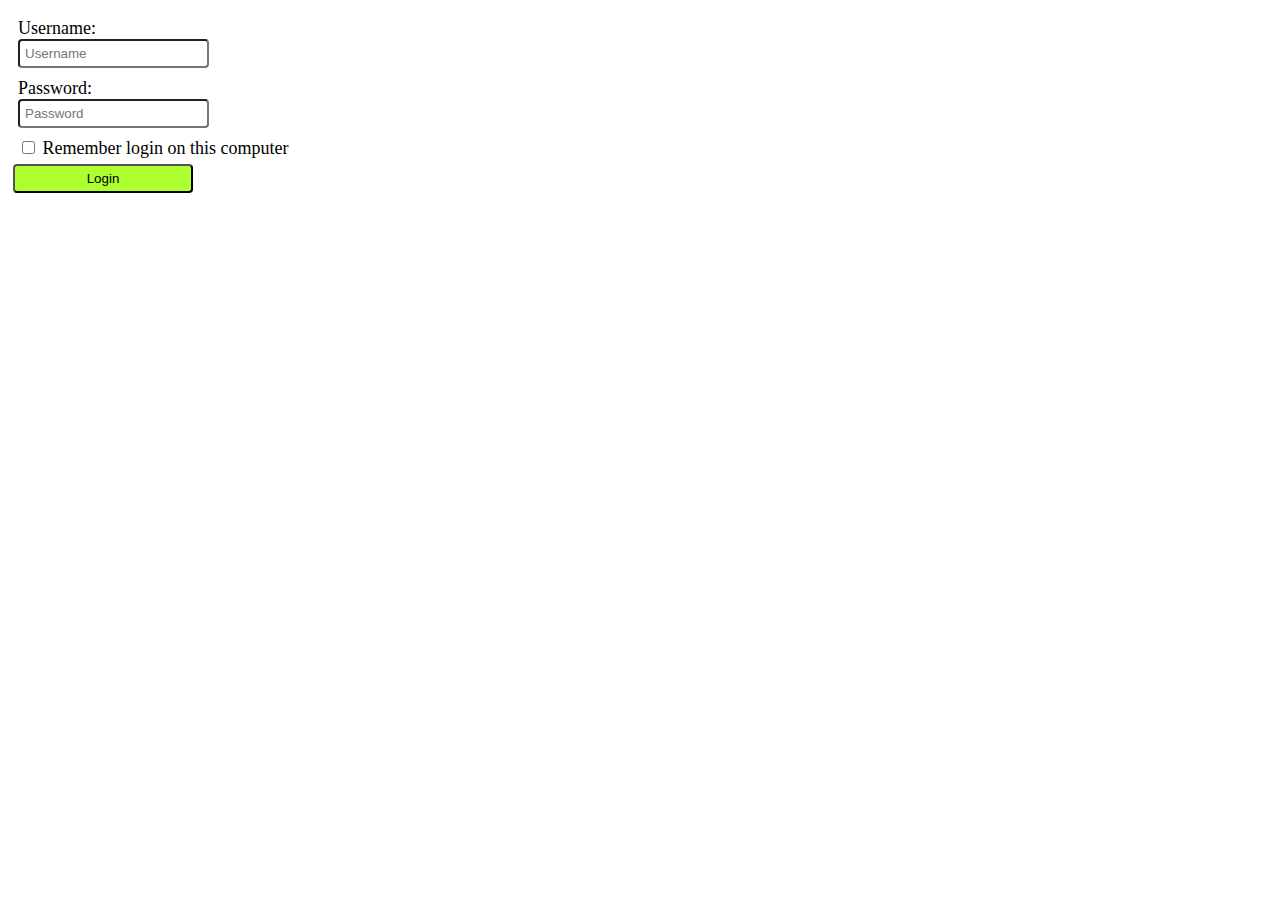
<file: Forms/Part_1/index.html>
<!DOCTYPE html>
<html>
<head lang="en">
  <meta charset="UTF-8">
  <title>Access to forms</title>
  <link rel="stylesheet" href="style.css">
</head>
<body>
<form id="login" name="login" method="post" action="login.html">
  <div class="form-group">
    <label for="username">Username:</label>
    <br>
    <input type="text" id="username" name="username" value="" placeholder="Username">
  </div>
  <div class="form-group">
    <label for="password">Password:</label>
    <br>
    <input type="password" id="password" name="password" value="" placeholder="Password">
  </div>
  <div class="checkbox">
    <label for="remember">
      <input type="checkbox" id="remember" name="remember" value="on">
      Remember login on this computer
    </label>
  </div>
  <button type="submit" id="submit" name="submit">Login</button>
</form>
<script src="script.js"></script>
</body>
</html>
</file>
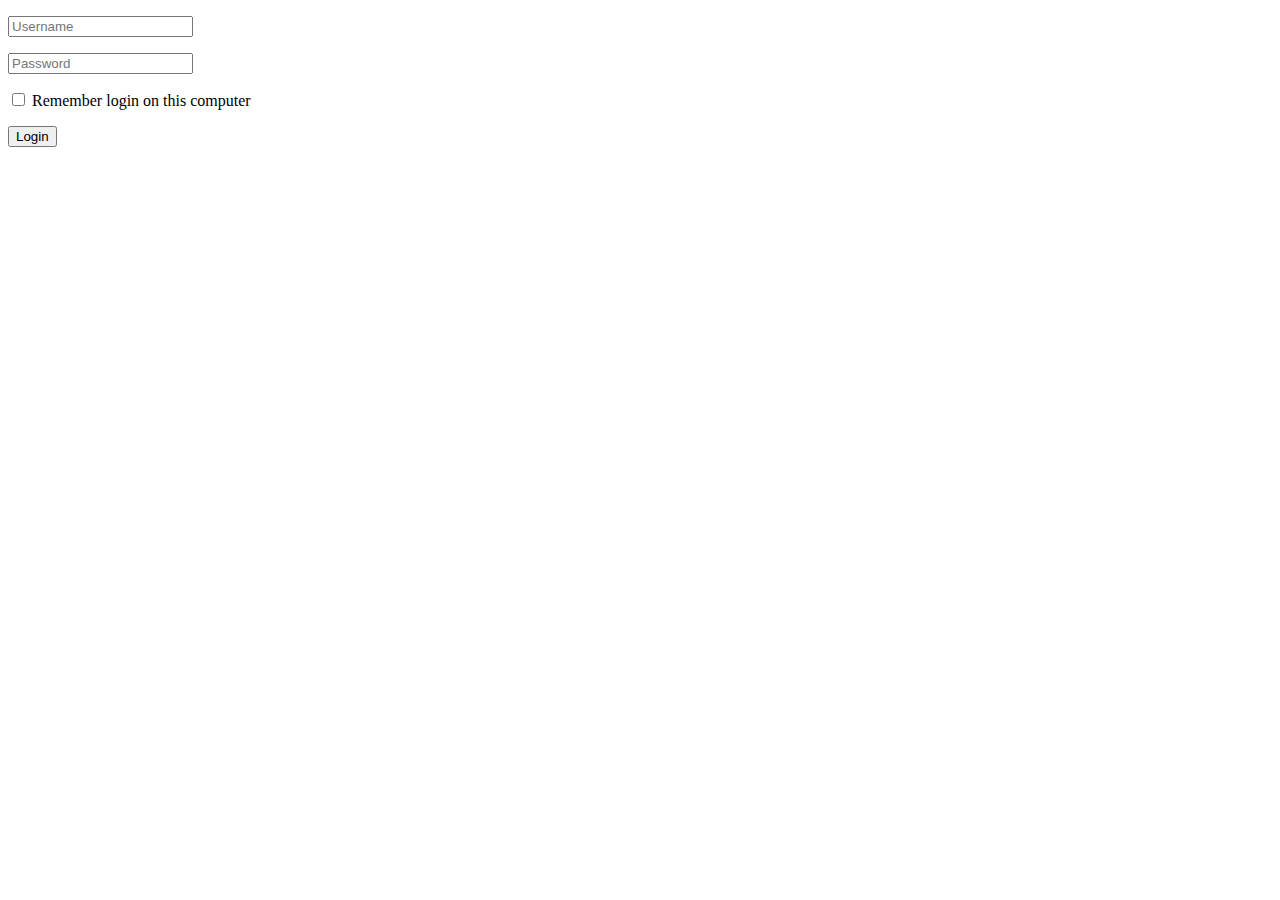
<file: Forms/Part_2/index.html>
<!DOCTYPE html>
<html>
<head lang="en">
  <meta charset="UTF-8">
  <title>Access to form elements</title>
  <link rel="stylesheet" href="style.css">
</head>
<body>
<form id="login" name="login" method="post" action="login.html">
  <p><input type="text" id="username" name="username" value="" placeholder="Username"></p>
  <p><input type="password" id="password" name="password" value="" placeholder="Password"></p>
  <p>
    <label for="remember">
      <input type="checkbox" id="remember" name="remember" value="on">
      Remember login on this computer
    </label>
  </p>
  <p class="submit">
    <input type="submit" id="submit" name="submit" value="Login">
  </p>
</form>
<script src="script.js"></script>
</body>
</html>
</file>
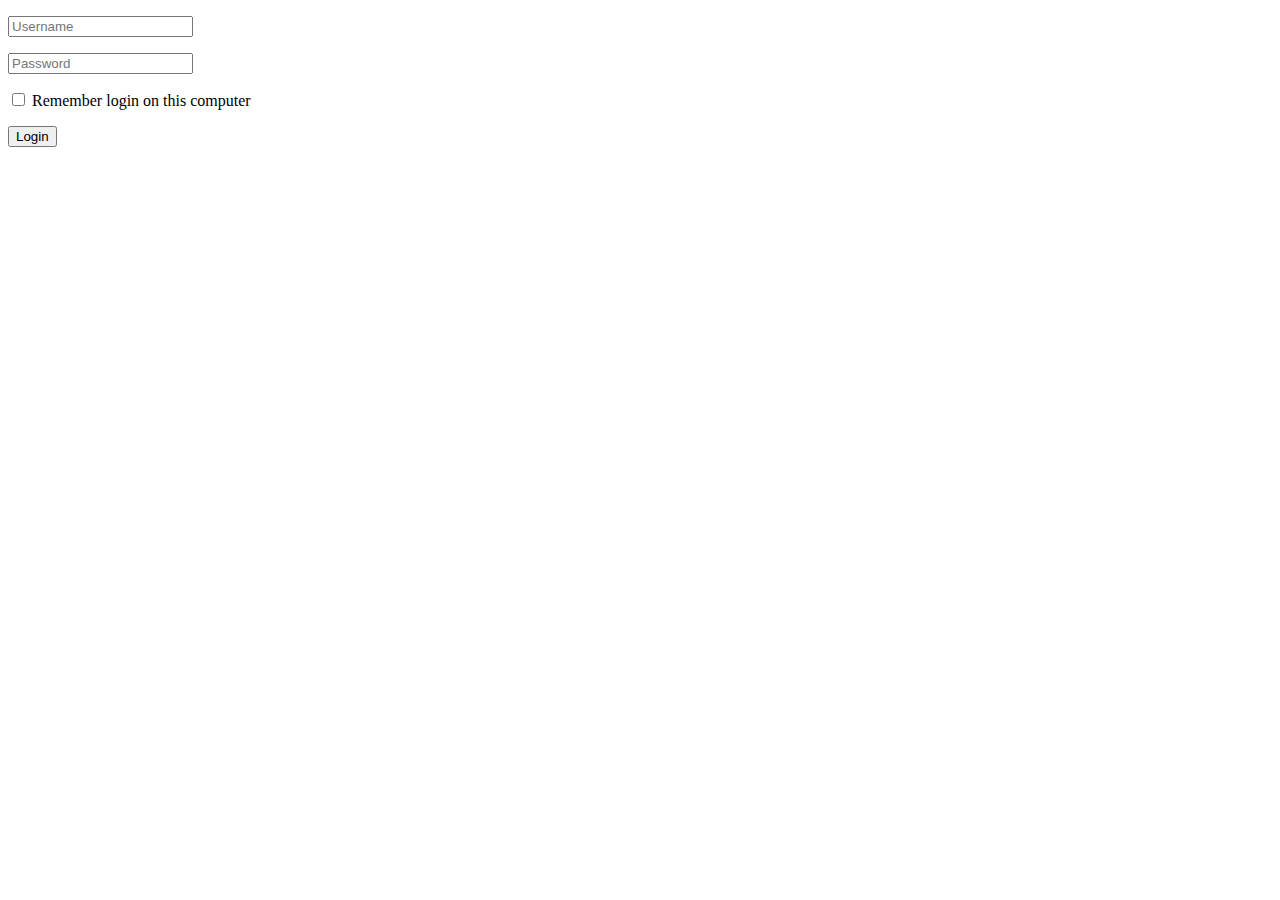
<file: Forms/Part_3/index.html>
<!DOCTYPE html>
<html>
<head lang="en">
  <meta charset="UTF-8">
  <title>Access to form elements</title>
</head>
<body>
<form id="login" name="login" method="post" action="login.html">
  <p><input type="text" id="username" name="username" value="" placeholder="Username"></p>
  <p><input type="password" id="password" name="password" value="" placeholder="Password"></p>
  <p>
    <label for="remember">
      <input type="checkbox" id="remember" name="remember" value="on">
      Remember login on this computer
    </label>
  </p>
  <p class="submit">
    <input type="submit" id="submit" name="submit" value="Login">
  </p>
</form>
<script src="script.js"></script>
</body>
</html>
</file>
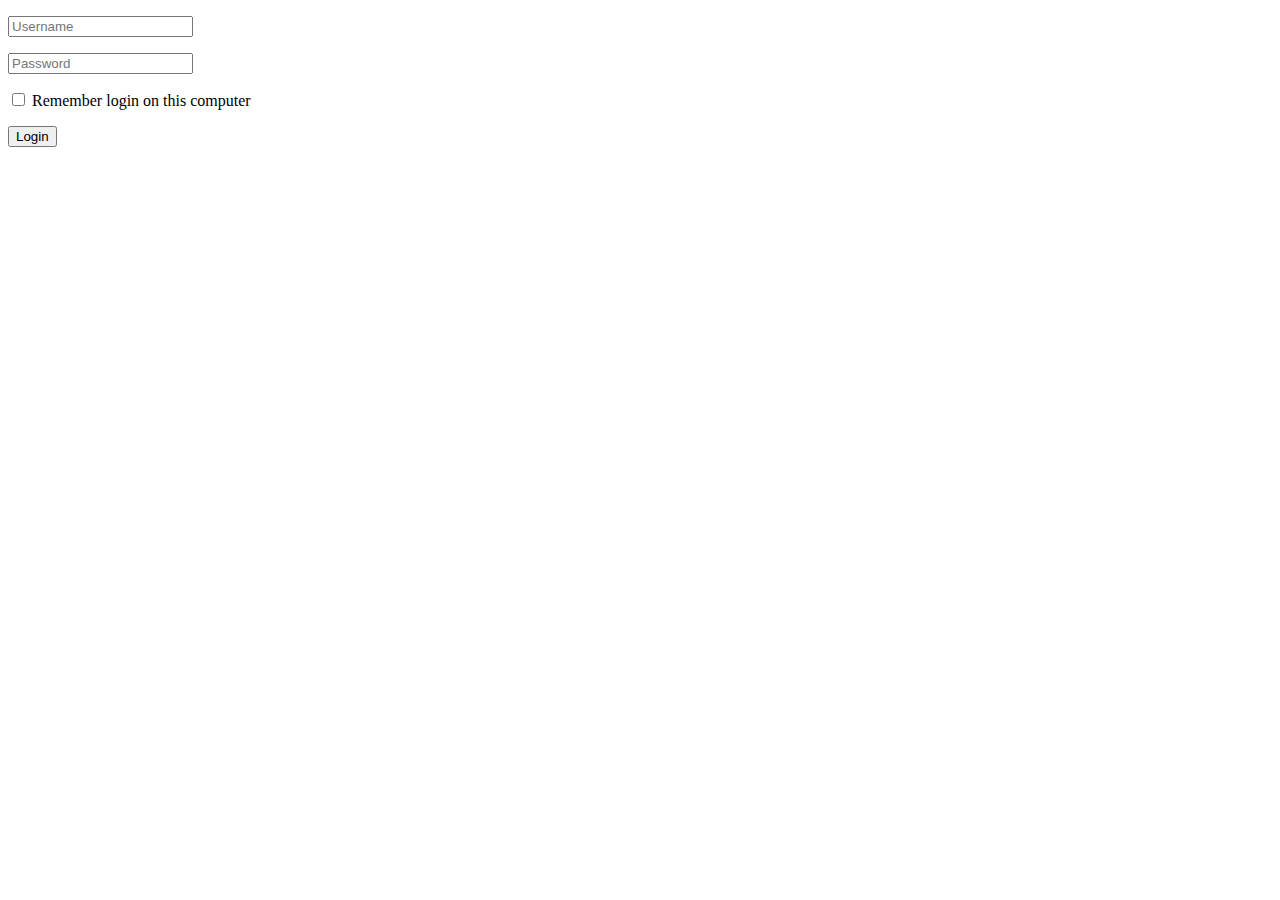
<file: Forms/Part_4/index.html>
<!DOCTYPE html>
<html>
<head lang="en">
  <meta charset="UTF-8">
  <title>Access to a checkbox</title>
</head>
<body>
<form id="login" name="login" method="post" action="login.html">
  <p><input type="text" id="username" name="username" value="" placeholder="Username"></p>
  <p><input type="password" id="password" name="password" value="" placeholder="Password"></p>
  <p>
    <label for="remember">
      <input type="checkbox" id="remember" name="remember" value="on">
      Remember login on this computer
    </label>
  </p>
  <p class="submit">
    <input type="submit" id="submit" name="submit" value="Login">
  </p>
</form>
<script src="script.js"></script>
</body>
</html>
</file>
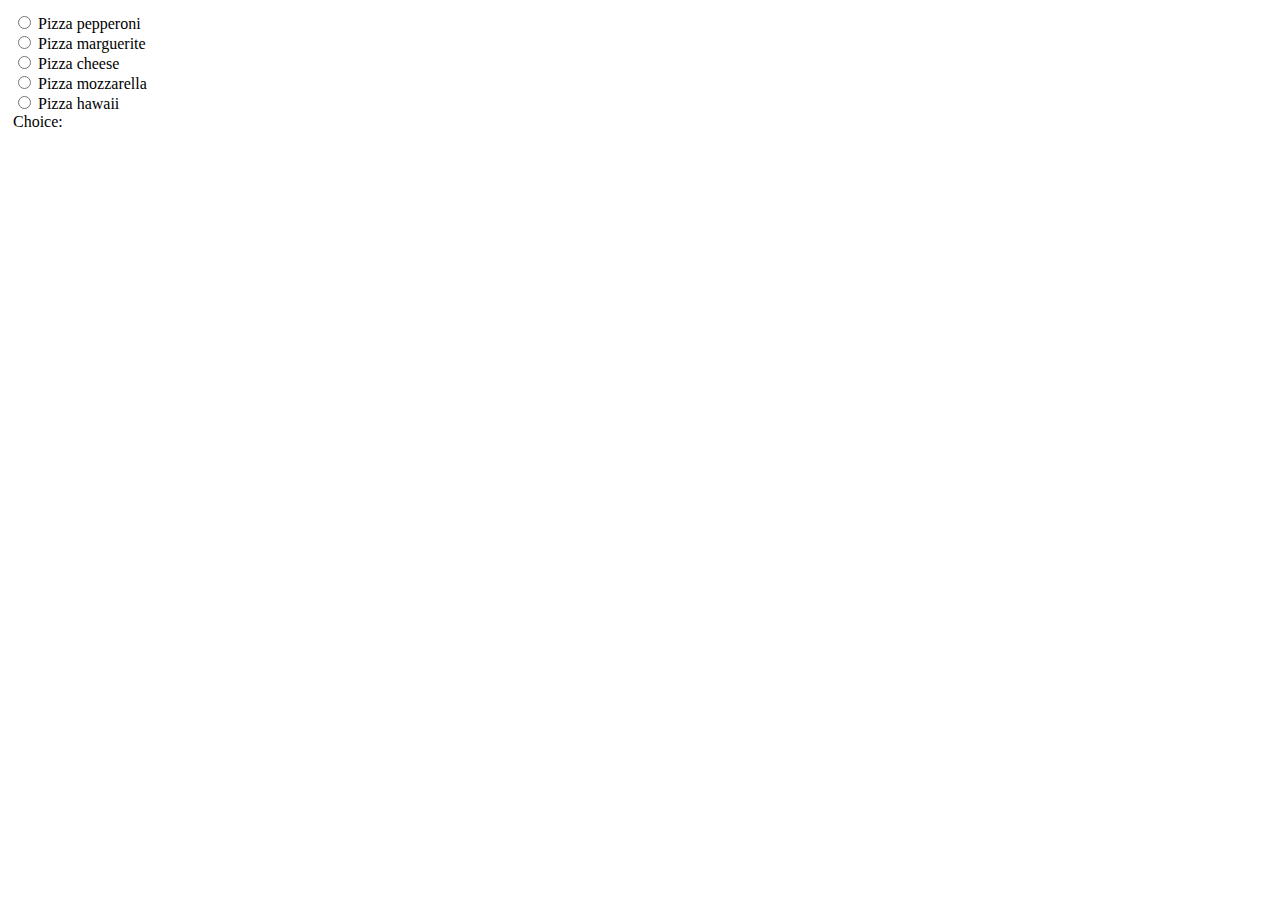
<file: Forms/Part_5/index.html>
<!DOCTYPE html>
<html>
<head lang="en">
    <meta charset="UTF-8">
    <title>Access to the radio buttons of a group</title>
    <style>
        body {
            padding: 5px;
        }
    </style>
</head>
<body>
  <form id="orderform" name="orderform" class="form">
    <div class="form-group">
      <input type="radio" id="P001" name="order" value="P001">
        <label for="P001">Pizza pepperoni</label>
    </div>
    <div class="form-group">
      <input type="radio" id="P002" name="order" value="P002">
        <label for="P002">Pizza marguerite</label>
    </div>
    <div class="form-group">
      <input type="radio" id="P003" name="order" value="P003">
        <label for="P003">Pizza cheese</label>
    </div>
    <div class="form-group">
      <input type="radio" id="P004" name="order" value="P004">
        <label for="P004">Pizza mozzarella</label>
    </div>
    <div class="form-group">
      <input type="radio" id="P005" name="order" value="P005">
        <label for="P005">Pizza hawaii</label>
    </div>
  </form>
  <div class="form">
    Choice:
    <div id="selection">
    </div>
  </div>
  <script src="script.js"></script>
</body>
</html>
</file>
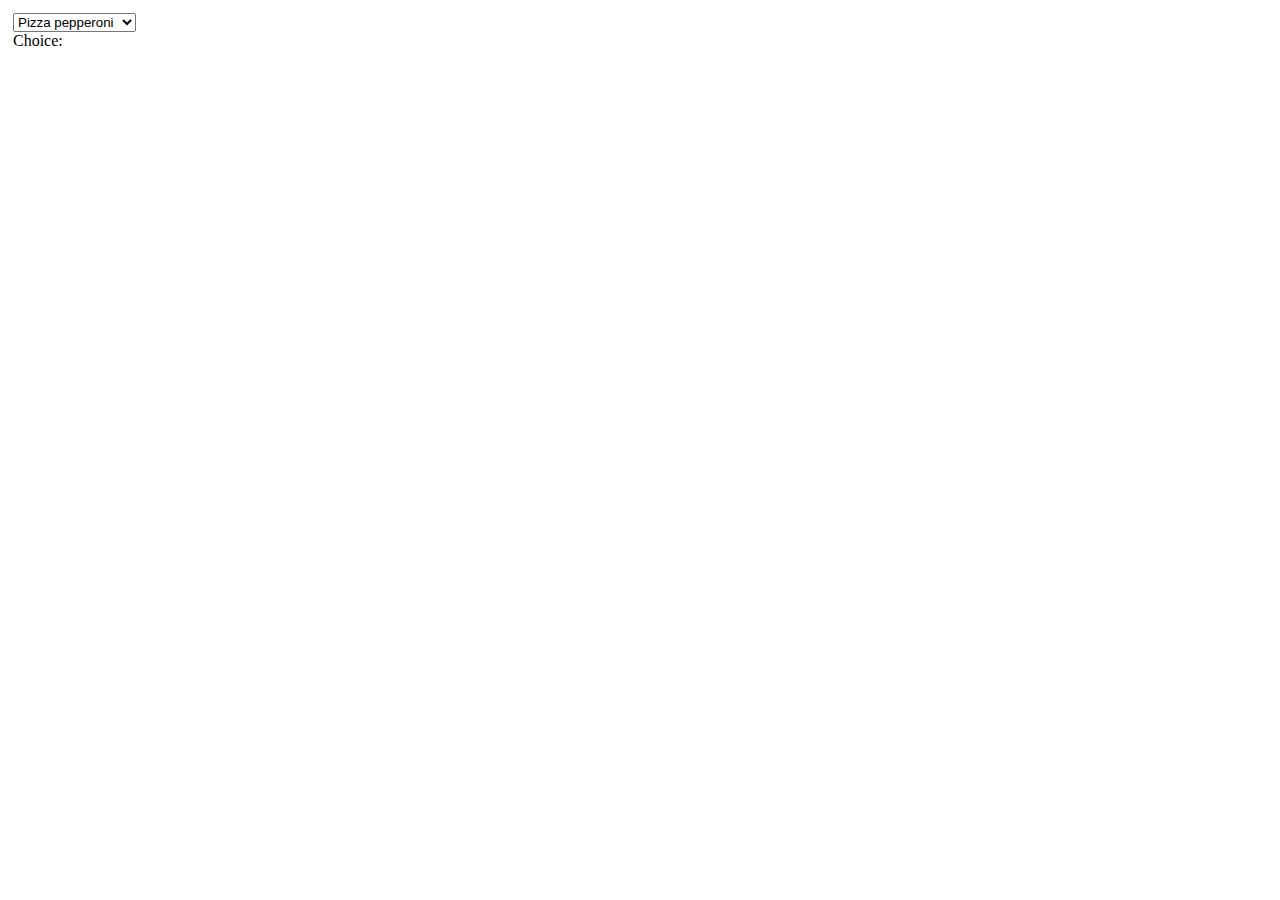
<file: Forms/Part_6/index.html>
<!DOCTYPE html>
<html>
<head lang="en">
    <meta charset="UTF-8">
    <title>Access to the selected value of a selection list</title>
    <style>
        body {
            padding: 5px;
        }
    </style>
</head>
<body>
  <form id="orderform" name="orderform" class="form">
    <select id="order" name="order" class="form-control">
      <option selected value="P001">Pizza pepperoni</option>
      <option value="P002">Pizza marguerite</option>
      <option value="P003">Pizza cheese</option>
      <option value="P004">Pizza mozzarella</option>
      <option value="P005">Pizza hawaii</option>
    </select>
  </form>
  <div class="form">
    Choice:
    <div id="selection">
    </div>
  </div>
  <script src="script.js"></script>
</body>
</html>
</file>
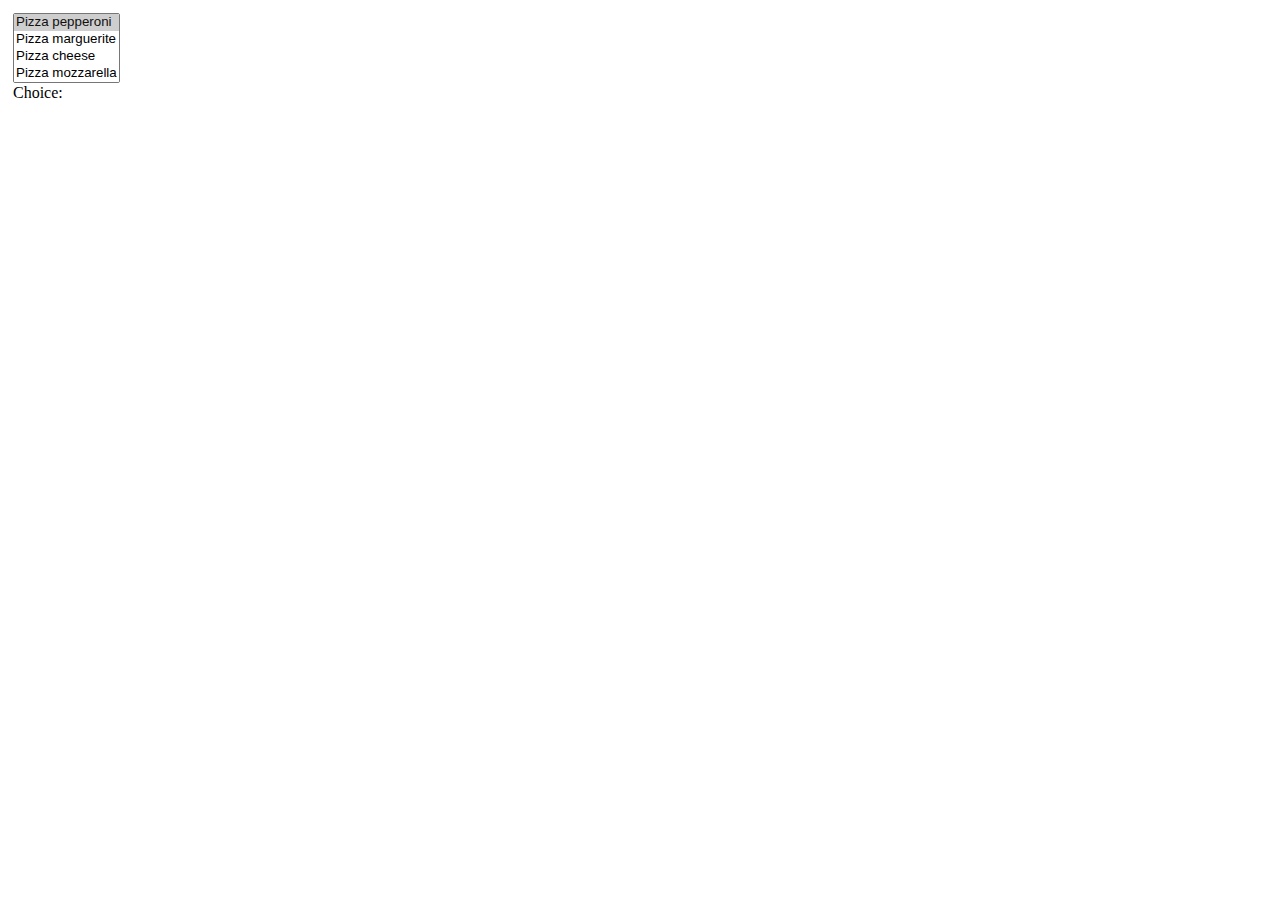
<file: Forms/Part_7/index.html>
<!DOCTYPE html>
<html>
<head lang="en">
    <meta charset="UTF-8">
    <title>Access to all selected values in a selection list</title>
    <style>
        body {
            padding: 5px;
        }
    </style>
</head>
<body>
    <form id="orderform" name="orderform" class="form">
      <select id="order" name="order" class="form-control" multiple>
        <option selected value="P001">Pizza pepperoni</option>
        <option value="P002">Pizza marguerite</option>
        <option value="P003">Pizza cheese</option>
        <option value="P004">Pizza mozzarella</option>
        <option value="P005">Pizza hawaii</option>
      </select>
    </form>
    <div class="form">
        Choice:
      <div id="selection">
      </div>
    </div>
  <script src="script.js"></script>
</body>
</html>
</file>
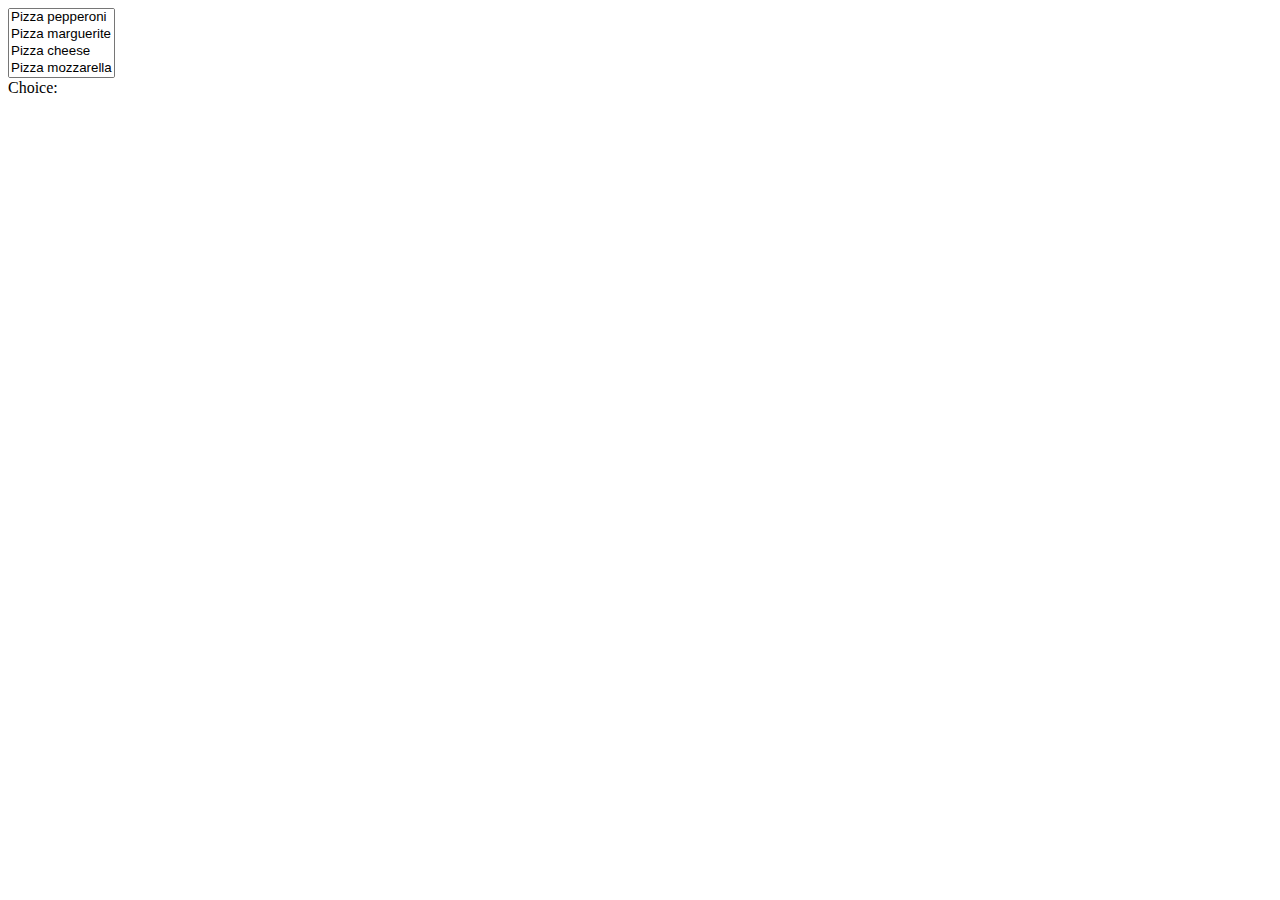
<file: Forms/Part_8/index.html>
<!DOCTYPE html>
<html>
<head lang="en">
    <meta charset="UTF-8">
    <title>Adding options to a selection list via JavaScript</title>
</head>
<body>
  <form name="orderform">
    <select id="order" name="order" size="4" multiple>
    </select>
  </form>
  <div>
    Choice:
    <div id="selection">

    </div>
  </div>
  <script src="script.js"></script>
</body>
</html>
</file>
<file: Forms/Part_1/style.css>
body, div, input {
    padding: 5px;
}

label {
    font-size: large;
}

input, button {
    border-radius: 4px;
}

button {
    padding: 5px;
    background-color: greenyellow;
    width: 180px;
}

.checkbox, label {
    width: 40%;
}
</file>
<file: Forms/Part_2/style.css>

</file>
